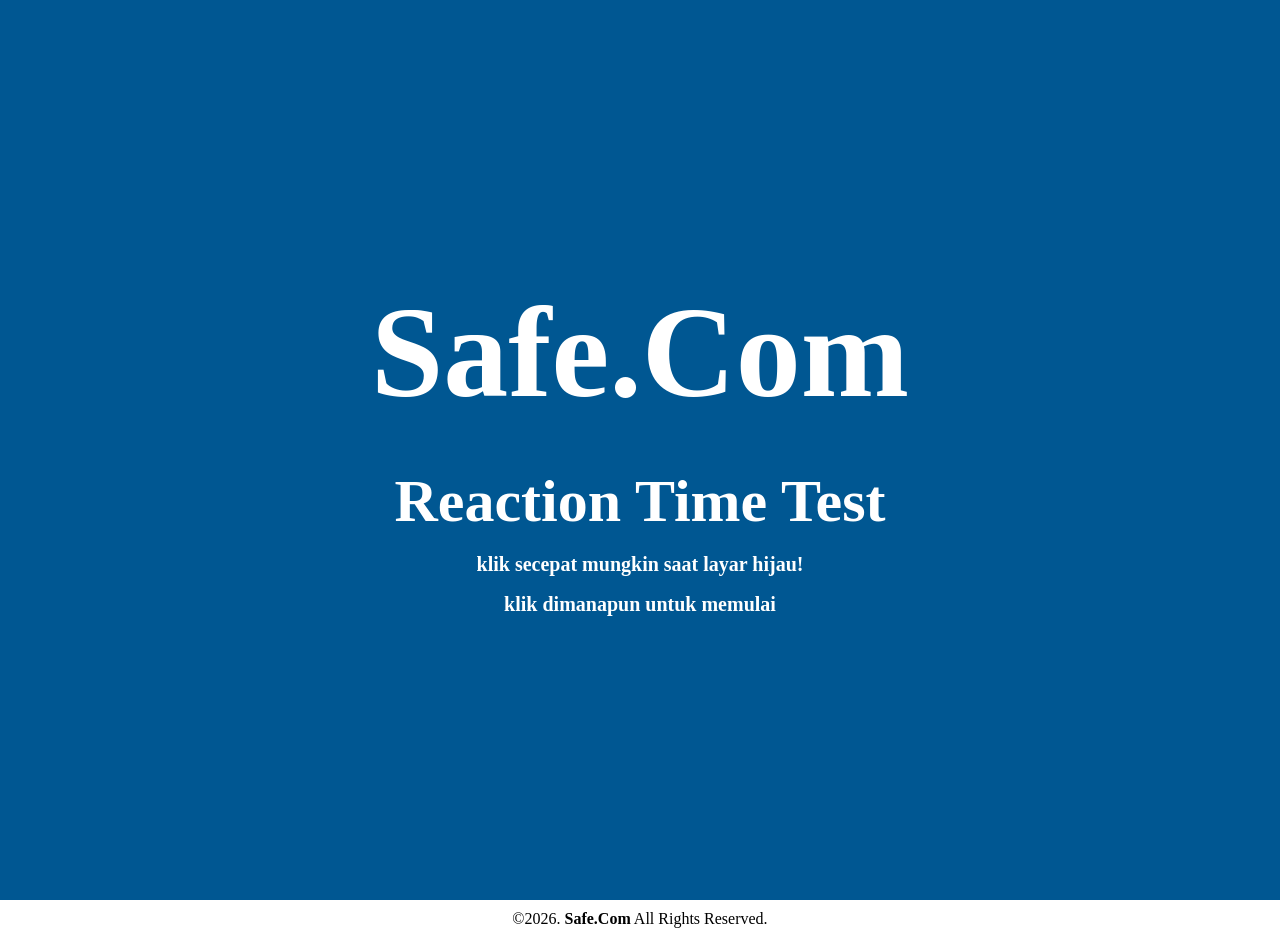
<file: index.html>
<!DOCTYPE html>
<html lang="en">
<head>
    <meta charset="UTF-8">
    <meta name="viewport" content="width=device-width, initial-scale=1.0">
    <title>Document</title>
    <link rel="stylesheet" href="style.css">
</head>
<body>
    <div class="end-screen">
        <div class="container">
            <h1>Reaction Time Test</h1>
            <div class="Kategori">Kelelahan Ringan</div>
            <div class="reaction-time-text">300 ms</div>
            <button class="coba-lagi-button">Coba Lagi</button>
        </div>
    </div>

    <div class="main-menu active">
            <div class="container">
                <div class="logo-opening">Safe.Com</div>
                <h1>Reaction Time Test</h1>
                <p>klik secepat mungkin saat layar hijau!</p>
                <p>klik dimanapun untuk memulai</p>
            </div>
        </div>
        <div class="clickable-area ">
            <div class="message">Klik Sekarang!!</div>
        </div>  

    <script src="main.js" ></script>

    <div id="copyright">
        <div class="wrapper" >
            &copy;2026. <b>Safe.Com</b> All Rights Reserved.
        </div>
    </div>
</body>
</html>
</file>
<file: style.css>
* {
    box-sizing: border-box; 
}

body {
    margin: 0;
}

.clickable-area {
    height: 100vh;
    width: 100%;
    cursor: pointer;
    background: #08CB00;
    display:grid;
    place-items: center;
    font-size:32px ;
    font-family: 'Verdana';
    color: #ffff;
    font-weight: bold;
}

.end-screen,
.main-menu {
    display: none;
    position: fixed;
    height: 100vh;
    width: 100%;
    top: 0;
    left: 0; 
    background: #005792;
    color: #ffff;
    font-family: "verdana", tahoma;
    text-align: center;
    font-weight: bold;
}

.main-menu.active,
.end-screen.active {
    display: grid;
    place-items: center;
}
.main-menu.active .logo-opening {
    font-family: verdana;
    font-size: 130px;
    font-weight: bolder;
    margin-bottom: 40px;
    color: #ffff;
    text-decoration: none;
    

}

.main.menu {
    cursor: pointer;
}

.container {
    max-width: 700px;
    padding:0 20px ;
}

.main-menu h1 {
    font-size: 60px;
    margin: 8px 0;
}

.container p {
    font-size: 20px;
    line-height: 2;
    font-weight: 700;
    margin: 0;
}

.end-screen h1 {
 font-size: 50px;
}

.Kategori {
    font-size: 40px;
    font-weight: bolder;
}

.reaction-time-text {
    font-size: 130px;
    font-weight: 900;
}

.end-screen .coba-lagi-button {
    border: none;
    background-color: #6ddaff;
    color: #ffff;
    font-size: 20px;
    padding: 8px 32px;
    margin-top: 20px;
    text-transform: uppercase;
    font-weight: 900;
    letter-spacing: 4px;
    cursor: pointer;
    border-radius: 18px;
    
}

.coba-lagi-button:hover {
    text-decoration: underline;
    color: #5A9CB5;
}
 
#copyright {
    text-align: center;
    width: 100%;
    padding: 10px 0px 10px 0px;
    margin-bottom: 10px;
}

@media screen and (max-width: 991.98px) {
    .wrapper {
        width: 90%;
    }  
}
</file>
